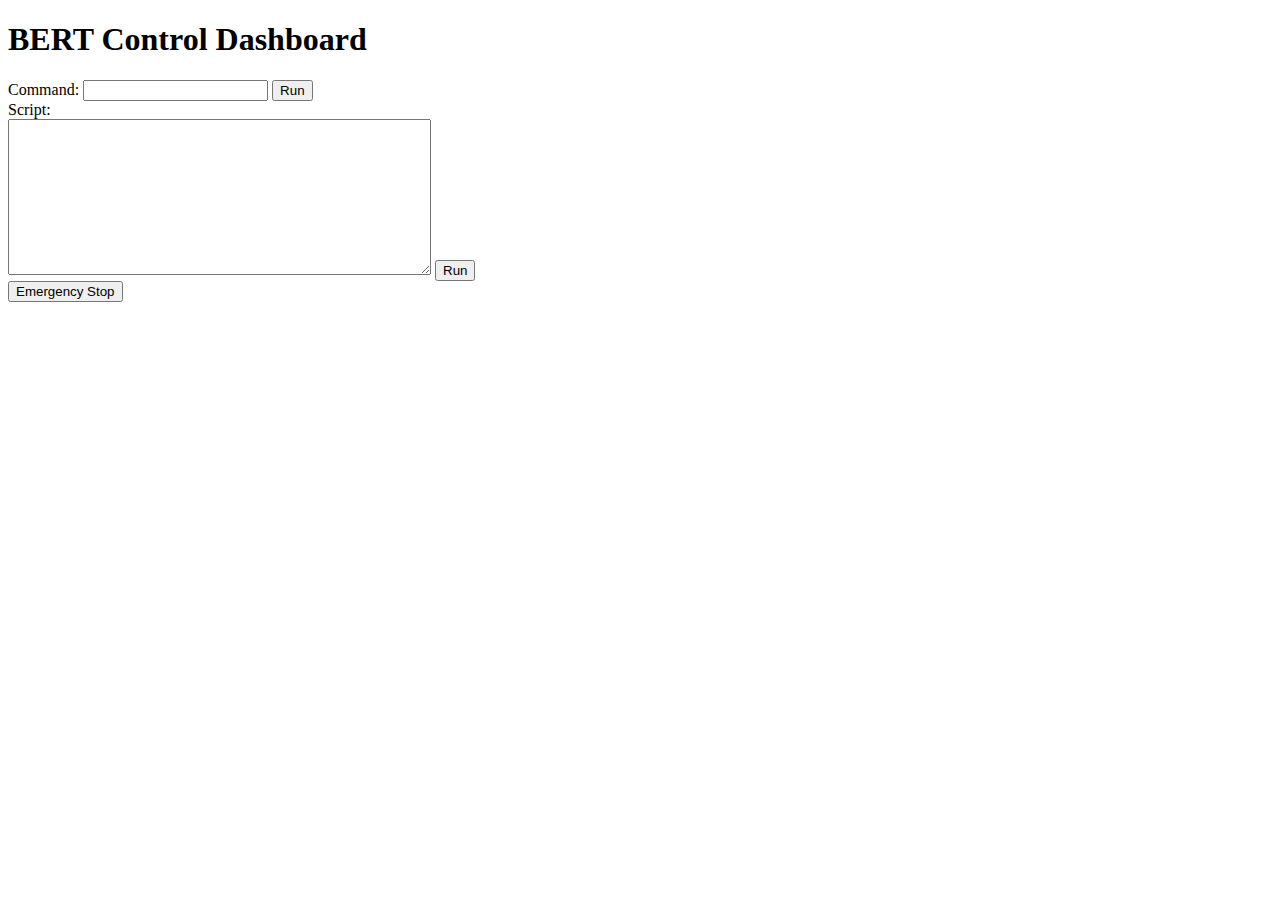
<file: src/groovy/com/thecodesmith/bert/dsl/public/index.html>
<!doctype html>
<html>
<head>
    <title>BERT</title>
</head>
<body>
    <h1>BERT Control Dashboard</h1>

    <form action="commands/runScript.groovy">
        <label for="script">Command:</label>
        <input type="text" name="script">
        <button type="submit">Run</button>
    </form>

    <div>
        Script:
        <form action="commands/runScript.groovy">
            <textarea name="script" rows="10" cols="50"></textarea>
            <button type="submit">Run</button>
        </form>
    </div>

    <form action="commands/stop.groovy">
        <button type="submit">Emergency Stop</button>
    </form>
</body>
</html>
</file>
